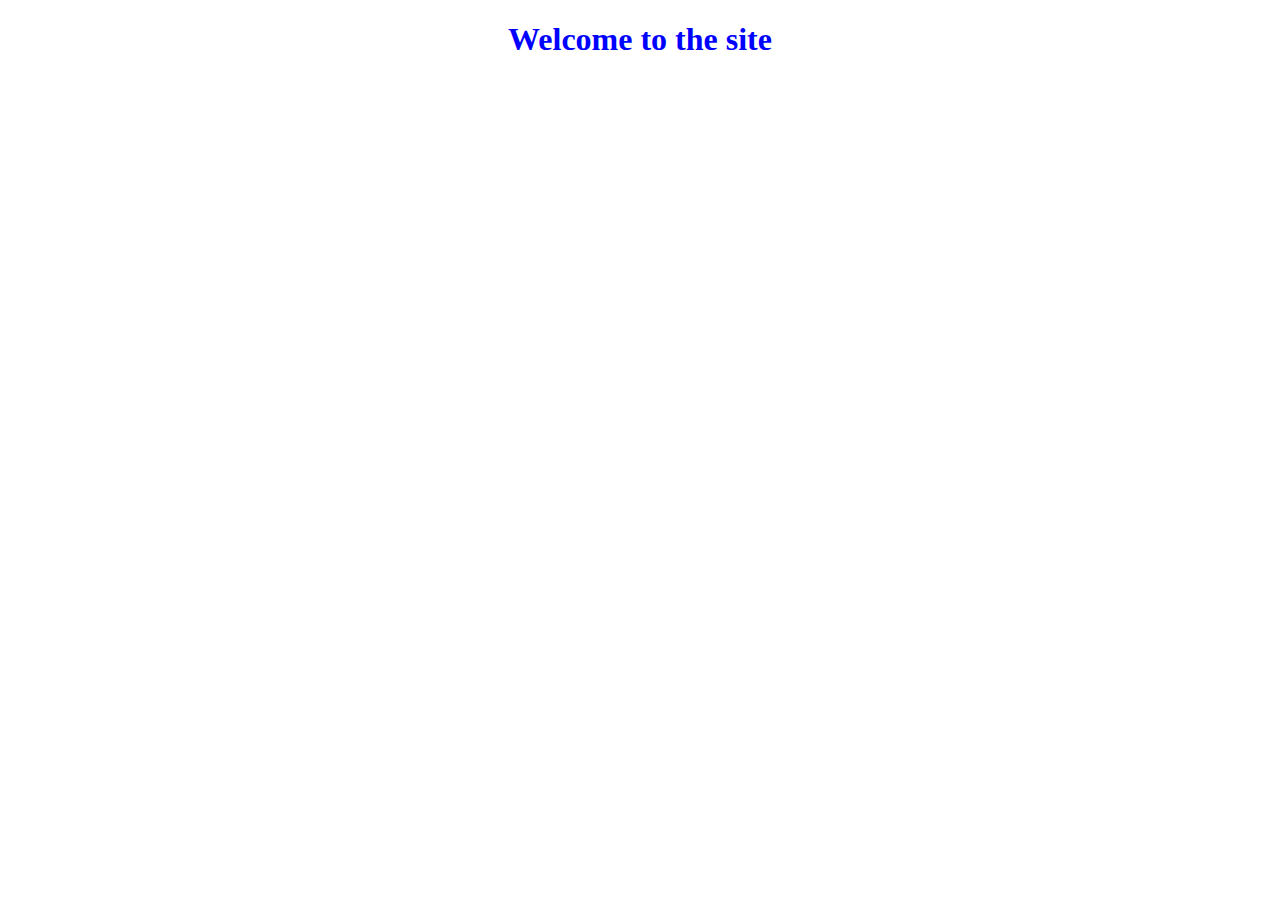
<file: Introduction/index.html>
<!DOCTYPE html>
<html lang="en">
    <link rel="stylesheet" href="index.css">
    <script src="script.js"></script>
<head>
    <meta charset="UTF-8">
    <meta name="viewport" content="width=device-width, initial-scale=1.0">
    <title>Document</title>
</head>
<body>
    <div class="name">
    <h1 id="head"></h1>
</div>
<script>
     let x=document.getElementById("head")
    x.innerHTML="Welcome to the site"
</script>
</body>
</html>
</file>
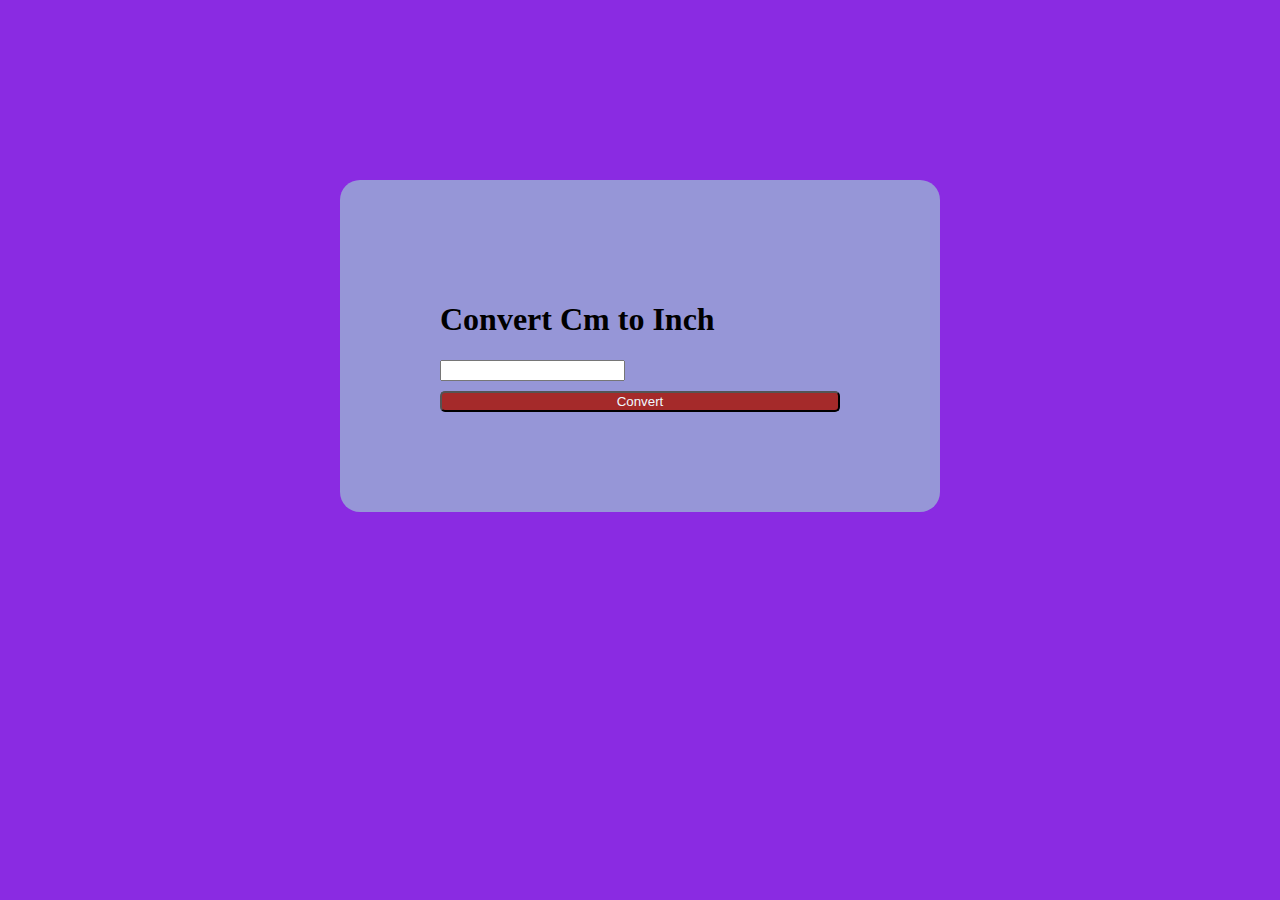
<file: LengthConverter/index.html>
<!DOCTYPE html>
<html lang="en">
<head>
    <meta charset="UTF-8">
    <meta name="viewport" content="width=device-width, initial-scale=1.0">
    <title>Length Converter</title>
<link rel="stylesheet" href="style.css">
</head>
<body>
    <div class="container">
    <div class="dead">
        <h1>Convert Cm to Inch</h1>
    </div>
    <div class="input">
        <input type="text" id="text">
    </div>
    <div class="button">
        <button type="submit" id="submit" onclick="app()">
           Convert
        </button> 
    </div>
    <div id="result"></div>
</div>
<script>
    function app(){
    const cmval=Number(document.getElementById("text").value)
    const inchval=cmval/2.57
   const result=document.getElementById("result")
   result.innerHTML=inchval.toFixed(2)+"inches"
    }
</script>
</body>
</html>
</file>
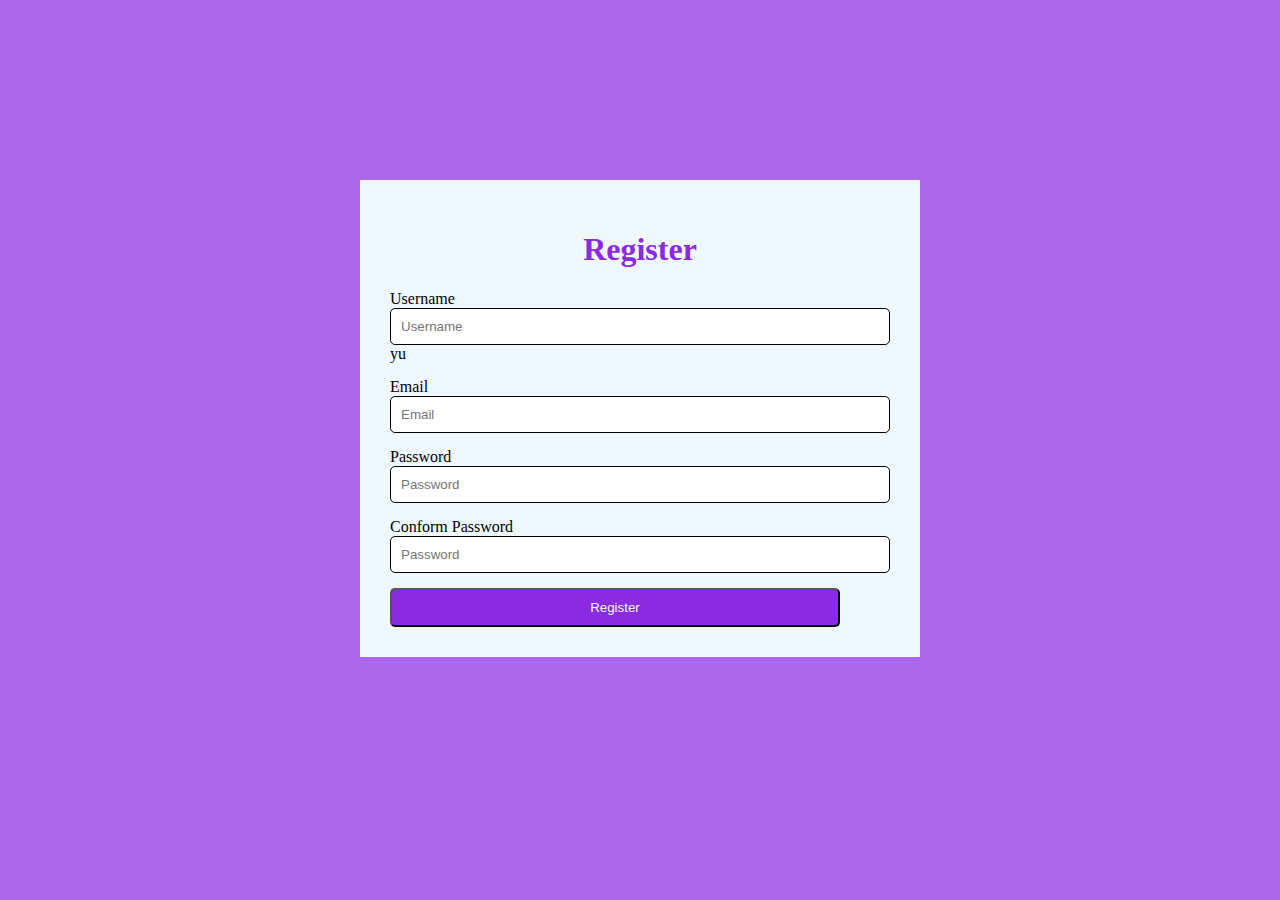
<file: RegisterForm/index.html>
<!DOCTYPE html>
<html lang="en">
<head>
    <meta charset="UTF-8">
    <meta name="viewport" content="width=device-width, initial-scale=1.0">
    <title>Register Form</title>
    <script src="App.js" defer></script>
    <link rel="stylesheet" href="style.css">
</head>
<body>
  
<div class="container">
    
   <form action="" id="form">
    <h1>Register</h1>
      <div class="input-group">
        <label for="username">Username</label>
        <input type="text" placeholder="Username" id="username">
        <div id="error">yu</div>
      </div>
      <div class="input-group">
        <label for="email">Email</label>
        <input type="email" placeholder="Email" id="email">
        <div id="error"></div>
      </div>
        <div class="input-group">
            <label for="password">Password</label>
            <input type="password" placeholder="Password" id="password">
            <div id="error"></div>
          </div>
          <div class="input-group">
            <label for="cpassword">Conform Password</label>
            <input type="password" placeholder="Password" id="cpassword">
            <div id="error"></div>
          </div>   
          <button type="submit" >Register</button>  
</div>
</form>
</body>
</html>
</file>
<file: Introduction/index.css>
.name{
    color: blue;
    text-align: center;
}
</file>
<file: LengthConverter/style.css>
body{
    background-color: blueviolet;
}
.container{
   width: 400px;
    flex-flow: column;
    padding: 100px;
    background-color: rgb(150, 150, 215);
    margin: 20vh auto 0 auto;
    border-radius: 20px;
    align-items: center;
}
#submit{
    width: 100%;
    background-color: brown;
    color: aliceblue;
    margin-top: 10px;
    border-radius: 5px;
}
.input text{
    align-items: center;
    gap: 10px;

}
</file>
<file: RegisterForm/style.css>
body{
    background-color: rgba(137, 43, 226, 0.711);
background-attachment: fixed;
}
#form{
background-color: aliceblue;
width: 500px;
margin:20vh auto 0 auto;
display: flex;
flex-direction: column;
padding: 30px;

}
h1{
    text-align: center;
    color: blueviolet;
}
.input-group{
    display: flex;
    flex-direction: column;
    margin-bottom: 15px;
}
#form button{
    width: 90%;
    padding: 5px;  
    background-color: blueviolet;
    color: aliceblue;
    border-radius: 5px;
    cursor: pointer;
    padding: 10px;
}
.input-group input{
    padding: 10px;
    border-radius: 5px;
    border: 1px solid;
}
.input-group .error{
    color: red;
    margin-top: 5px;
    font-size: 16px;
}
</file>
